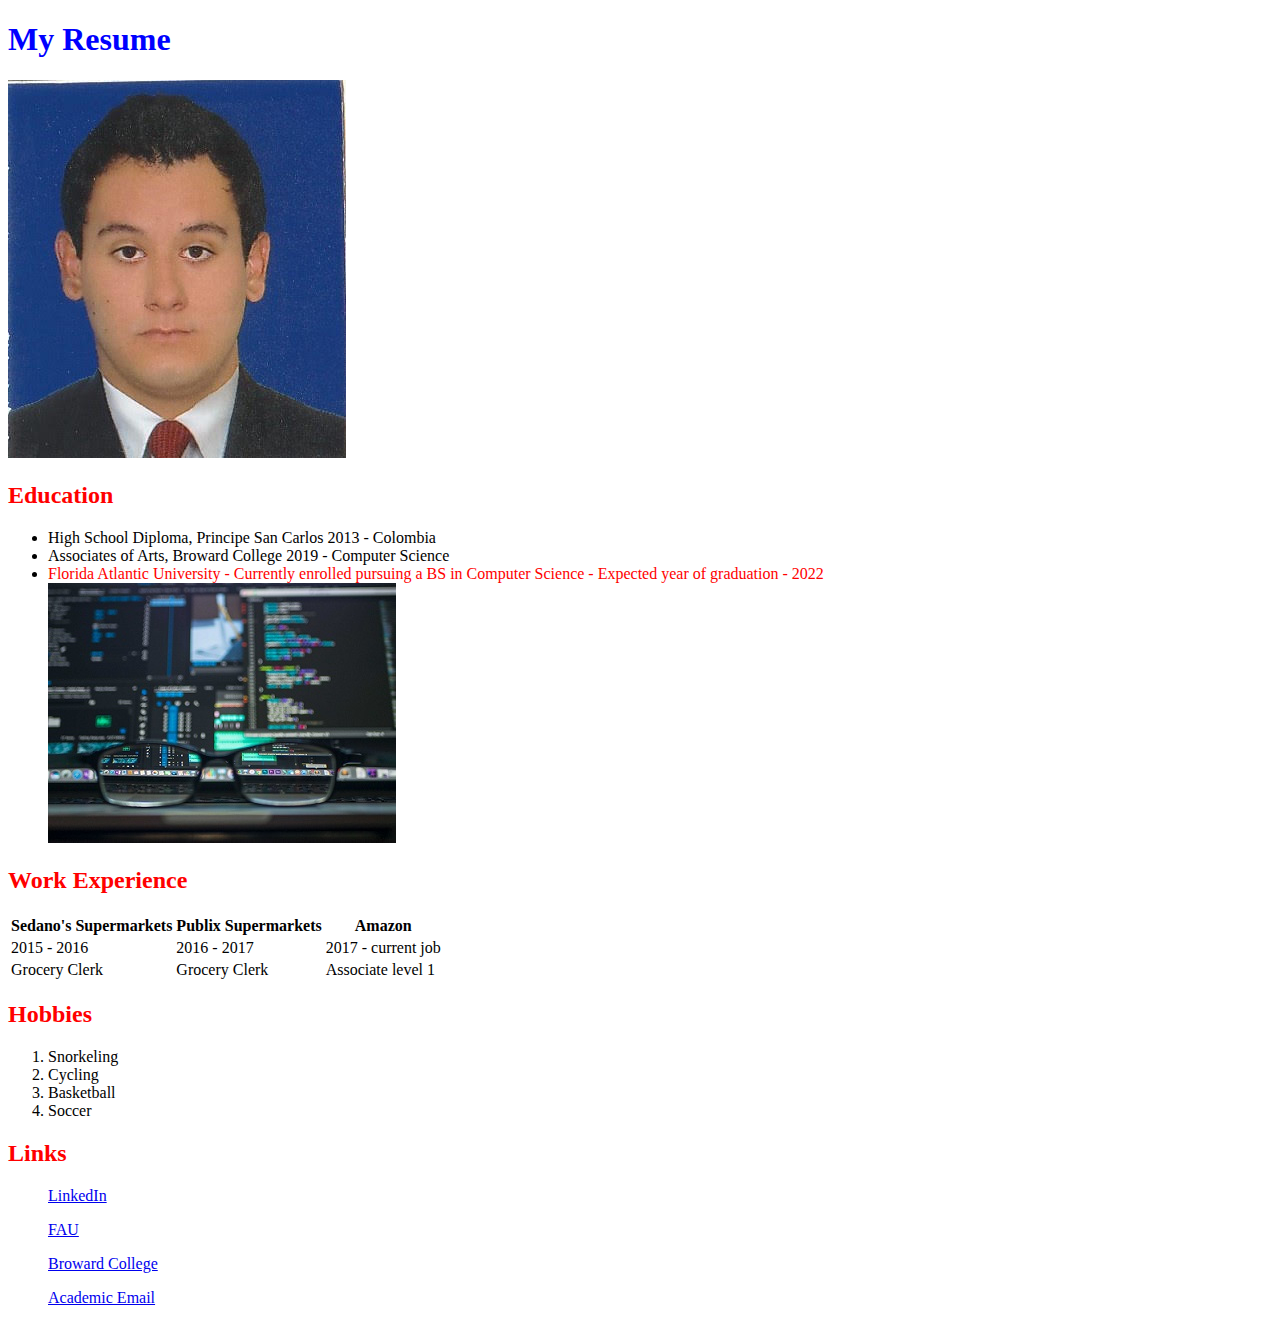
<file: p1/index.html>
<!DOCTYPE html>
<html lang="en">
   <head>
     <div>
        <meta charset="UTF-8">
        <title>Steven Fernandez - Resume</title>
        <link rel="shortcut icon" href="favicon.ico"/>
         <!-- Favicon image taken from https://www.thoughtco.com/pronouncing-the-r-3079556 -->
        <link rel="stylesheet" href="mycss.css">
     </div>
  </head> 
     <body>
        <h1>My Resume</h1>
         <img src="profile_pic.jpg" alt="Steven Fernandez Profile Picture"><!-- This image is mine -->
          <h2>Education</h2>
           <ul>
            <section>
             <li>High School Diploma, Principe San Carlos 2013 - Colombia</li>
             <li>Associates of Arts, Broward College 2019 - Computer Science </li>
             <li><span class="important">Florida Atlantic University - Currently enrolled pursuing a BS in Computer Science - Expected year of graduation - 2022</span></li>
             <img src="pc.jpeg" alt="Black Farmed Eyeglasses in Front of Laptop Computer"><!-- This image is from a free source webpage -->
            </section>
          </ul>
        <h2>Work Experience</h2>
         <section>
          <table>
           <tr>
             <th>Sedano's Supermarkets</th>
             <th>Publix Supermarkets</th>
             <th>Amazon</th>
           </tr>
           <tr>
             <td>2015 - 2016</td>
             <td>2016 - 2017</td>
             <td>2017 - current job</td>
           </tr>
           <tr>
             <td>Grocery Clerk</td>
             <td>Grocery Clerk</td>
             <td>Associate level 1</td>
           </tr>
         </table>
        </section>
        <h2>Hobbies</h2>
         <section>
         <ol>
          <li>Snorkeling</li>
          <li>Cycling</li>
          <li>Basketball</li>
          <li>Soccer</li>
         </ol>
         </section>
        <h2>Links</h2>
         <section>
          <ul><a href="https://www.linkedin.com/in/steven-fernandez-637444179/" target="_blank">LinkedIn</a></ul>
          <ul><a href="https://www.fau.edu/" target="_blank">FAU</a></ul>
          <ul><a href="https://www.broward.edu" target="_blank">Broward College</a></ul>
          <ul><a href="mailto:stevenfernan2020@fau.edu" target="_blank">Academic Email</a></ul>
         </section>   
    </body>
 </html>
</file>
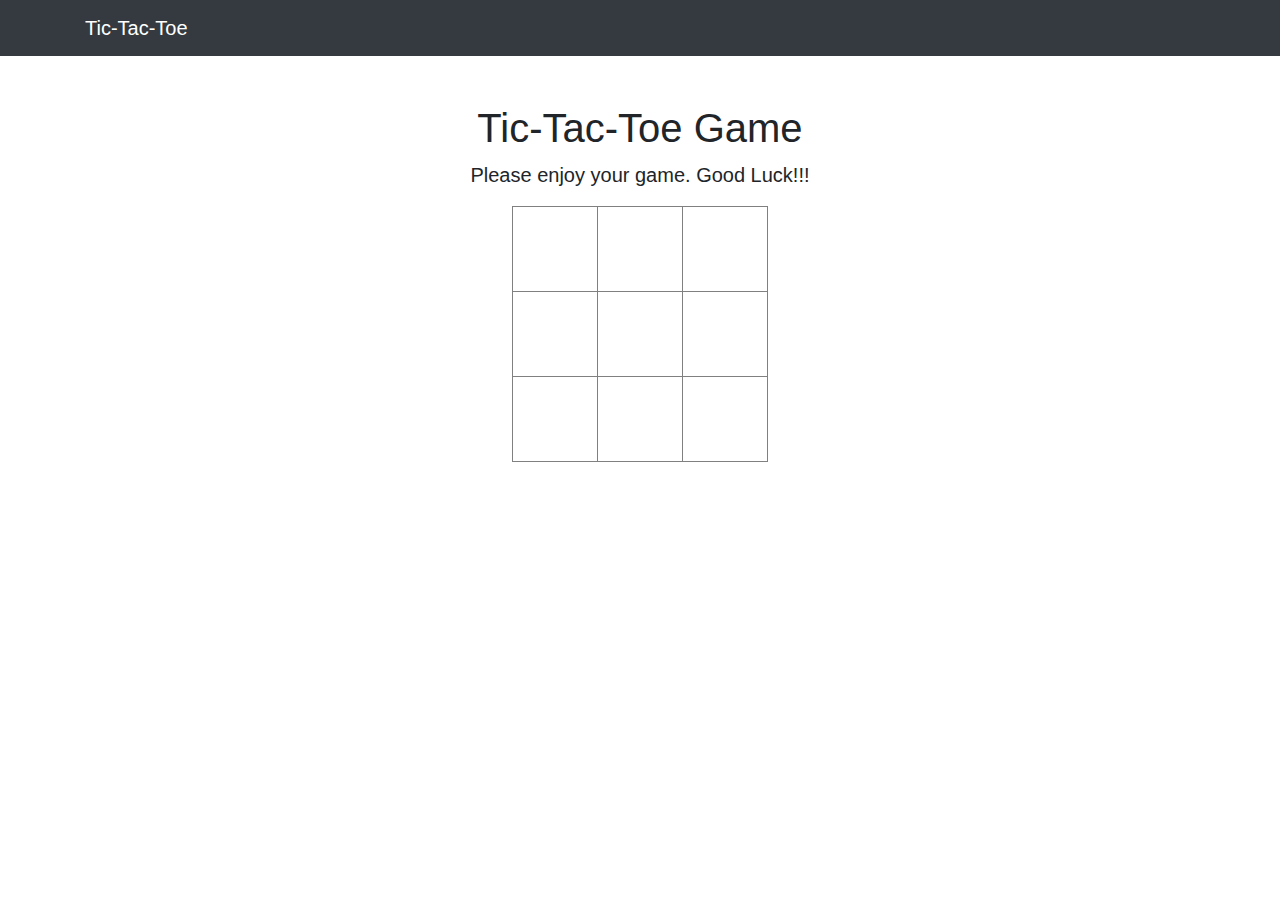
<file: p4/index.html>
<!DOCTYPE html>
<html lang="en">

<head>

  <meta charset="utf-8">
  <meta name="viewport" content="width=device-width, initial-scale=1, shrink-to-fit=no">
  <meta name="description" content="">
  <meta name="author" content="">

  <title>Tic-Tac-Toe Game</title>
  <script src="https://code.jquery.com/jquery-3.4.1.min.js"></script>
  <link rel="icon" type="image/x-icon" href="favicon.ico"/>
    
  <!-- Bootstrap core CSS -->
  <link href="vendor/bootstrap/css/bootstrap.min.css" rel="stylesheet">
  <link rel="stylesheet" href="https://stackpath.bootstrapcdn.com/bootstrap/4.5.2/css/bootstrap.min.css" integrity="sha384-JcKb8q3iqJ61gNV9KGb8thSsNjpSL0n8PARn9HuZOnIxN0hoP+VmmDGMN5t9UJ0Z" crossorigin="anonymous">

</head>

 <body>
     
  <!-- Navigation -->
  <nav class="navbar navbar-expand-lg navbar-dark bg-dark static-top">
    <div class="container">
      <a class="navbar-brand" href="#">Tic-Tac-Toe</a>
      <button class="navbar-toggler" type="button" data-toggle="collapse" data-target="#navbarResponsive" aria-controls="navbarResponsive" aria-expanded="false" aria-label="Toggle navigation">
      </button>
    </div>
  </nav>

  <!-- Page Content -->
  <div class="container">
    <div class="row">
      <div class="col-lg-12 text-center">
        <h1 class="mt-5">Tic-Tac-Toe Game</h1>
        <p class="lead">Please enjoy your game. Good Luck!!!</p>
        <ul class="list-unstyled">
            <center><div id="tictactoe"></div></center>
            <script type="application/javascript" src="tictactoe.js"></script>
          <li></li>
        </ul>
      </div>
    </div>
  </div>
     
  <!-- Bootstrap core JavaScript -->
  <script src="vendor/jquery/jquery.slim.min.js"></script>
  <script src="vendor/bootstrap/js/bootstrap.bundle.min.js"></script>
  <script src="https://stackpath.bootstrapcdn.com/bootstrap/4.5.2/js/bootstrap.min.js" integrity="sha384-B4gt1jrGC7Jh4AgTPSdUtOBvfO8shuf57BaghqFfPlYxofvL8/KUEfYiJOMMV+rV" crossorigin="anonymous"></script>
  <script src="https://stackpath.bootstrapcdn.com/bootstrap/4.5.2/js/bootstrap.bundle.min.js" integrity="sha384-LtrjvnR4Twt/qOuYxE721u19sVFLVSA4hf/rRt6PrZTmiPltdZcI7q7PXQBYTKyf" crossorigin="anonymous"></script>

</body>

</html>
</file>
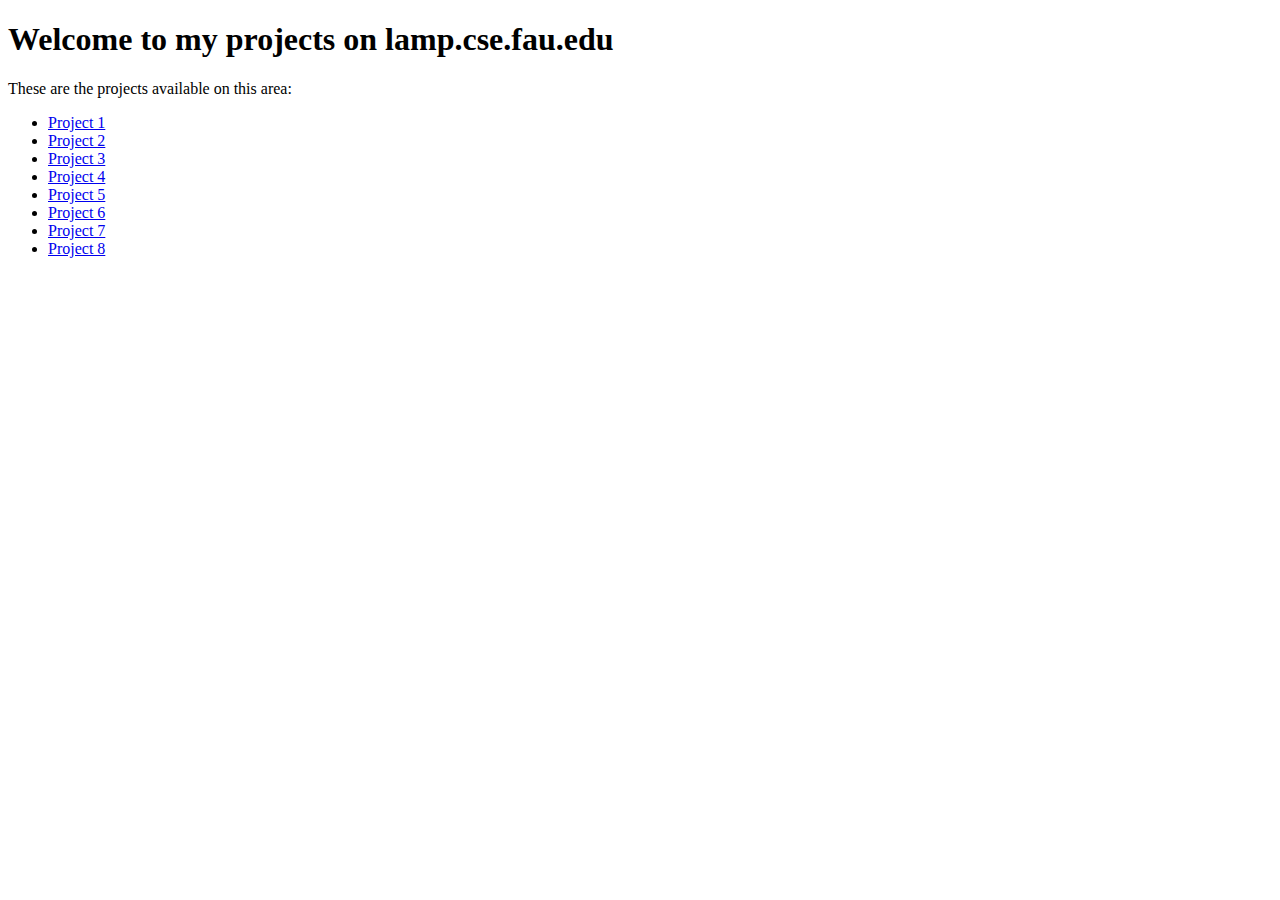
<file: p8/index.html>
<!DOCTYPE html>
<html>
    <head>
        <title>My Projects</title>
    </head>
    <body>
        <h1>Welcome to my projects on lamp.cse.fau.edu</h1>
        <p>
            These are the projects available on this area:
        </p>
        <ul>
            <li><a href="#">Project 1</a></li>
            <li><a href="#">Project 2</a></li>
            <li><a href="#">Project 3</a></li>
            <li><a href="#">Project 4</a></li>
            <li><a href="#">Project 5</a></li>
            <li><a href="#">Project 6</a></li>
            <li><a href="#">Project 7</a></li>
            <li><a href="#">Project 8</a></li>
        </ul>
    </body>
</html>
</file>
<file: p1/mycss.css>
h2 {
   color:red
}
h1
{
    color:blue
}

span.important{
    color:#f00
}
</file>
